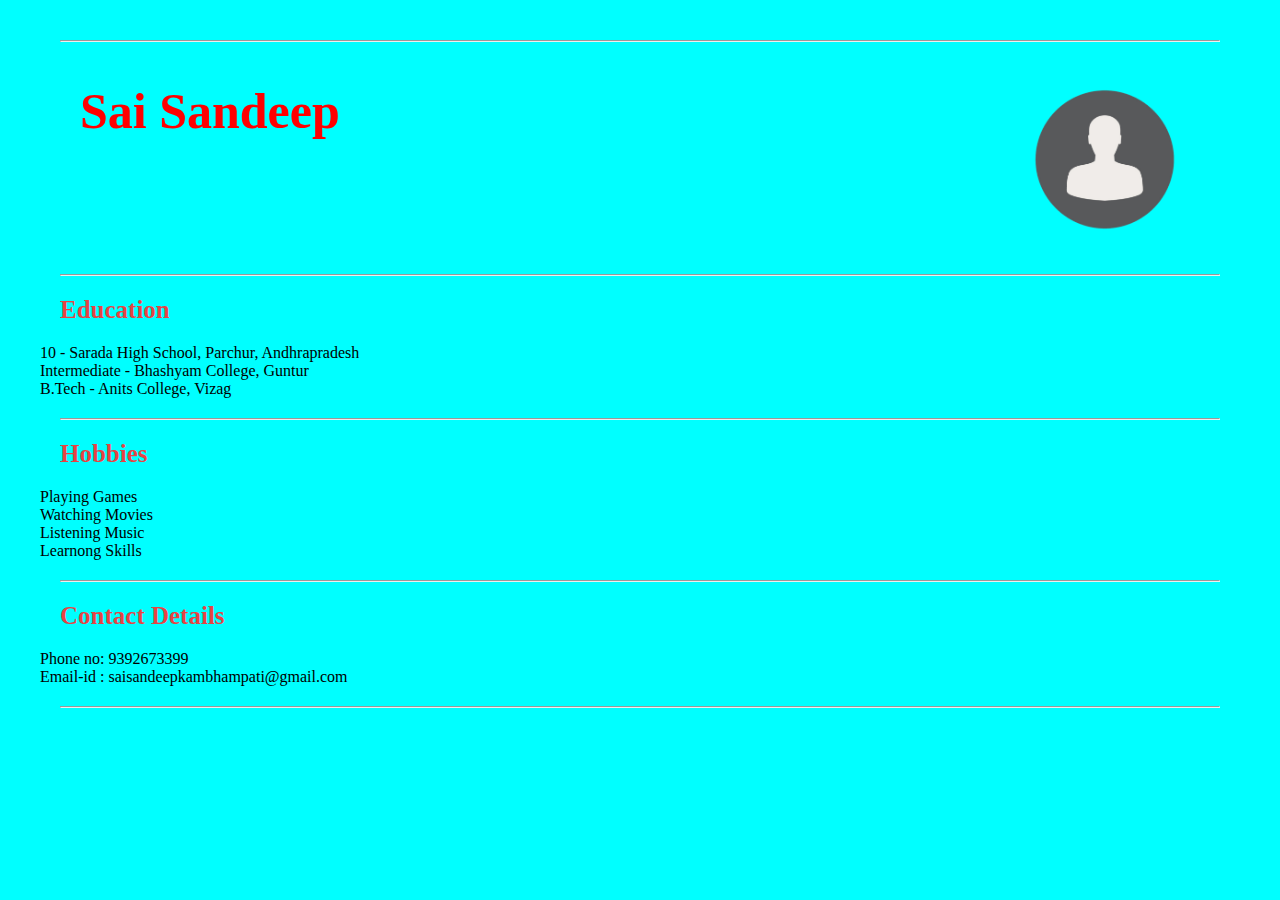
<file: index.html>
<html>
    <head>
        <title>Resume</title>
        <link rel="stylesheet" href="style.css">
    </head>
    <body>
        <hr>
        <div class="head">
            <h1 id="name">Sai Sandeep</h1>
            <img src="person-icon.png" alt="an image">
        </div>
        <hr>
        <h3 id="side">Education</h3>
        10 - Sarada High School, Parchur, Andhrapradesh <br>
        Intermediate - Bhashyam College, Guntur <br>
        B.Tech - Anits College, Vizag <br>
        <hr>
        <h3 id="side">Hobbies</h3>
        Playing Games <br>
        Watching Movies <br>
        Listening Music <br>
        Learnong Skills <br>
        <hr>
        <h3 id="side">Contact Details</h3>
        Phone no: 9392673399 <br>
        Email-id : saisandeepkambhampati@gmail.com <br>
        <hr>
    </body>
</html>
</file>
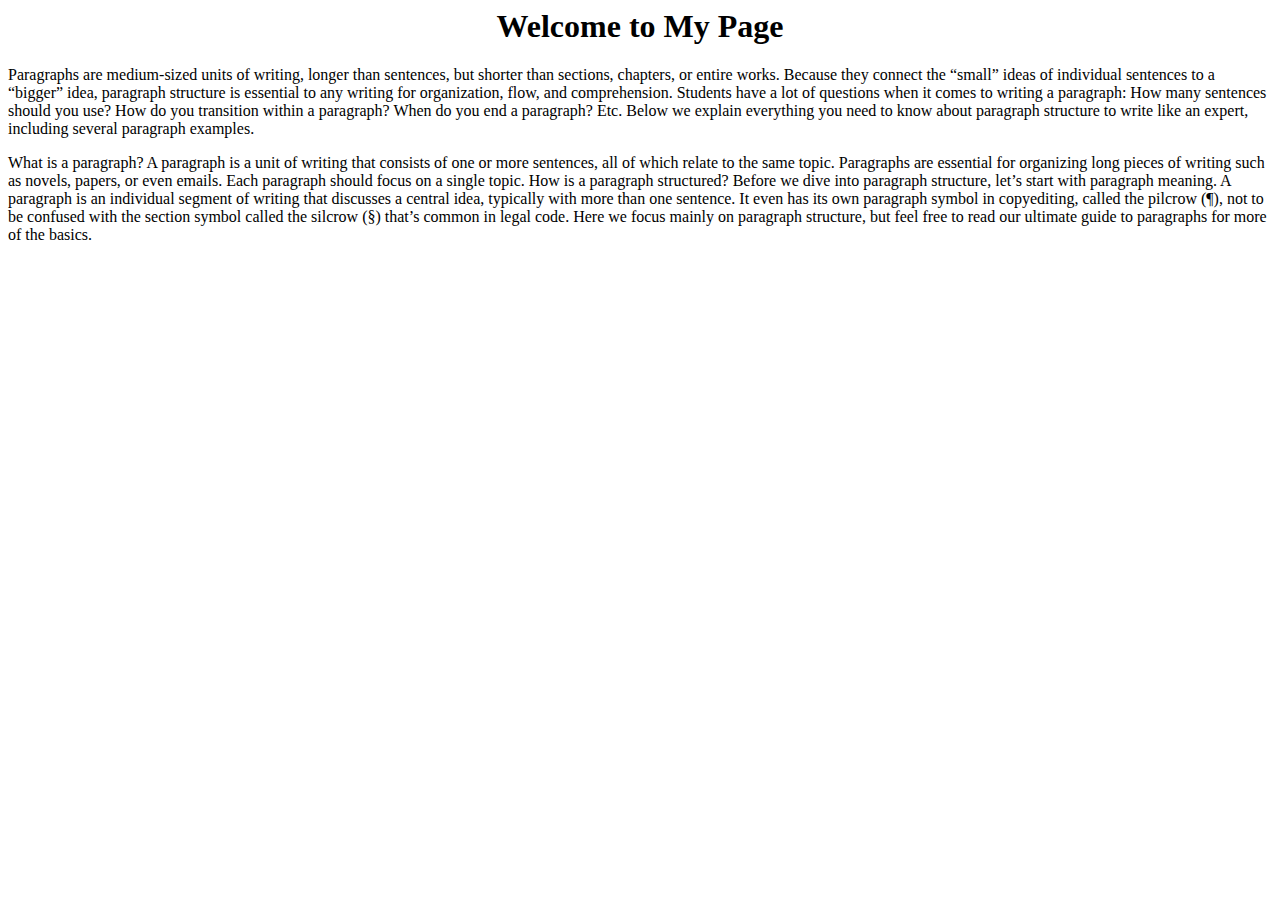
<file: template/index.html>
<html lang="en">
<head>
    <meta charset="UTF-8">
    <meta name="viewport" content="width=device-width, initial-scale=1.0">
    <title>My Page</title>
</head>
<body>
    <h1><center>Welcome to My Page</center></h1>
    <p>Paragraphs are medium-sized units of writing, longer than sentences, but shorter than sections, chapters, or entire works. Because they connect the “small” ideas of individual sentences to a “bigger” idea, paragraph structure is essential to any writing for organization, flow, and comprehension. 
Students have a lot of questions when it comes to writing a paragraph: How many sentences should you use? How do you transition within a paragraph? When do you end a paragraph? Etc. Below we explain everything you need to know about paragraph structure to write like an expert, including several paragraph examples. </p>
What is a paragraph?
A paragraph is a unit of writing that consists of one or more sentences, all of which relate to the same topic. Paragraphs are essential for organizing long pieces of writing such as novels, papers, or even emails. Each paragraph should focus on a single topic.
How is a paragraph structured? 
Before we dive into paragraph structure, let’s start with paragraph meaning. A paragraph is an individual segment of writing that discusses a central idea, typically with more than one sentence. It even has its own paragraph symbol in copyediting, called the pilcrow (¶), not to be confused with the section symbol called the silcrow (§) that’s common in legal code. 
Here we focus mainly on paragraph structure, but feel free to read our ultimate guide to paragraphs for more of the basics.
</body>
</html>
</file>
<file: style.css>
*{
    background-color: aqua;
    margin: 20px;
}

img {
    display: block;
    width: 150px;
    margin-left: auto;
    padding-right: 20px;
}

.head {
    display: flex;
    flex-direction: row;
}

#name {
    font-size: 50px;
    color:red;
}

#side {
    font-size: 25px;
    color:rgba(254, 48, 48, 0.918);
}
</file>
